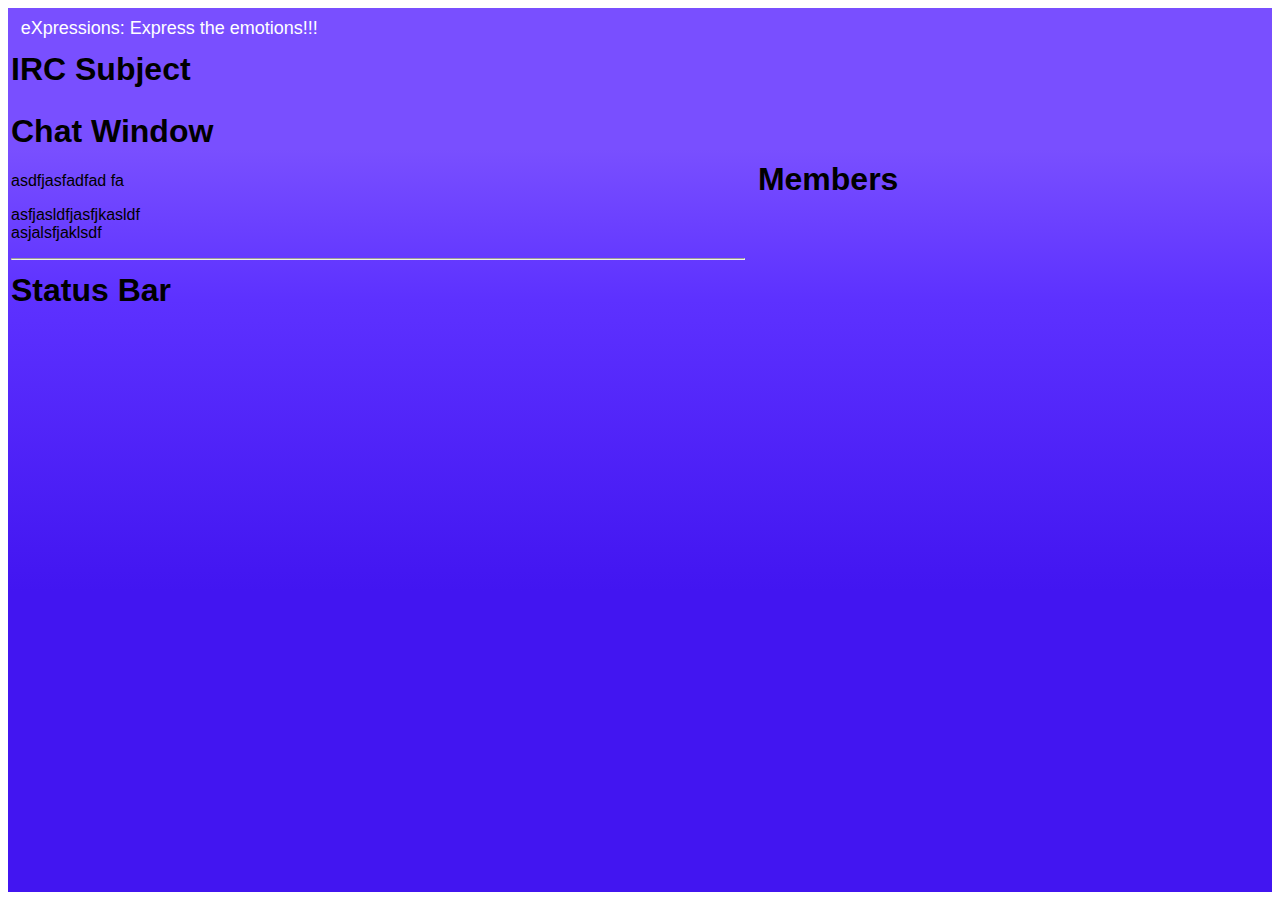
<file: src/js/index.html>
<!--
  Copyright (c) 2013, Vivek Galatage
  All rights reserved.

  Redistribution and use in source and binary forms, with or without
  modification, are permitted provided that the following conditions are met:

  1. Redistributions of source code must retain the above copyright notice, this
     list of conditions and the following disclaimer.
  2. Redistributions in binary form must reproduce the above copyright notice,
     this list of conditions and the following disclaimer in the documentation
     and/or other materials provided with the distribution.

  THIS SOFTWARE IS PROVIDED BY THE COPYRIGHT HOLDERS AND CONTRIBUTORS "AS IS" AND
  ANY EXPRESS OR IMPLIED WARRANTIES, INCLUDING, BUT NOT LIMITED TO, THE IMPLIED
  WARRANTIES OF MERCHANTABILITY AND FITNESS FOR A PARTICULAR PURPOSE ARE
  DISCLAIMED. IN NO EVENT SHALL THE COPYRIGHT OWNER OR CONTRIBUTORS BE LIABLE FOR
  ANY DIRECT, INDIRECT, INCIDENTAL, SPECIAL, EXEMPLARY, OR CONSEQUENTIAL DAMAGES
  (INCLUDING, BUT NOT LIMITED TO, PROCUREMENT OF SUBSTITUTE GOODS OR SERVICES;
  LOSS OF USE, DATA, OR PROFITS; OR BUSINESS INTERRUPTION) HOWEVER CAUSED AND
  ON ANY THEORY OF LIABILITY, WHETHER IN CONTRACT, STRICT LIABILITY, OR TORT
  (INCLUDING NEGLIGENCE OR OTHERWISE) ARISING IN ANY WAY OUT OF THE USE OF THIS
  SOFTWARE, EVEN IF ADVISED OF THE POSSIBILITY OF SUCH DAMAGE.
-->

<html>
    <head>
        <script type="text/javascript" src="expr/utils/utils.js"></script>
        <script type="text/javascript" src="expr/app/Application.js"></script>
    </head>
    <body onLoad="expr.app.eXpressions.run();">
    </body>
</html>
</file>
